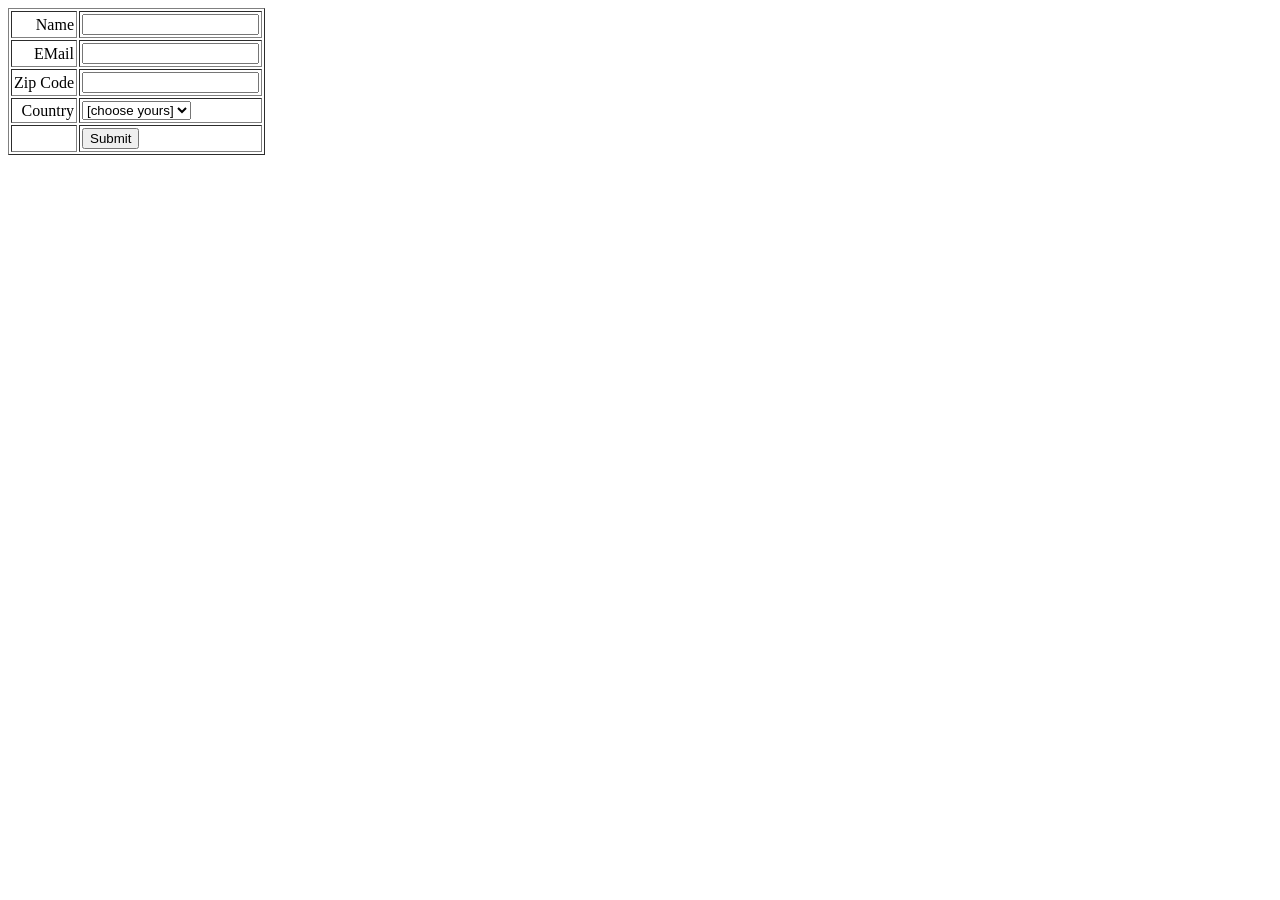
<file: CE09/index.html>
<html>
<head>
	<title>Form Validation</title>

	<script src="js/validate.js"></script>

</head>
<body>
<form action="/cgi-bin/test.cgi" name="myForm" onsubmit="return(validate());">
	<table cellspacing="2" cellpadding="2" border="1">
		<tr>
			<td align="right">Name</td>
			<td><input type="text" name="Name" /></td>
		</tr>
		<tr>
			<td align="right">EMail</td>
			<td><input type="text" name="EMail" /></td>
		</tr>
		<tr>
			<td align="right">Zip Code</td>
			<td><input type="text" name="Zip" /></td>
		</tr>
		<tr>
			<td align="right">Country</td>
			<td>
				<select name="Country">
					<option value="-1" selected>[choose yours]</option>
					<option value="1">USA</option>
					<option value="2">UK</option>
					<option value="3">INDIA</option>
				</select>
			</td>
		</tr>
		<tr>
			<td align="right"></td>
			<td><input type="submit" value="Submit" /></td>
		</tr>
	</table>
</form>
</body>
</html>
</file>
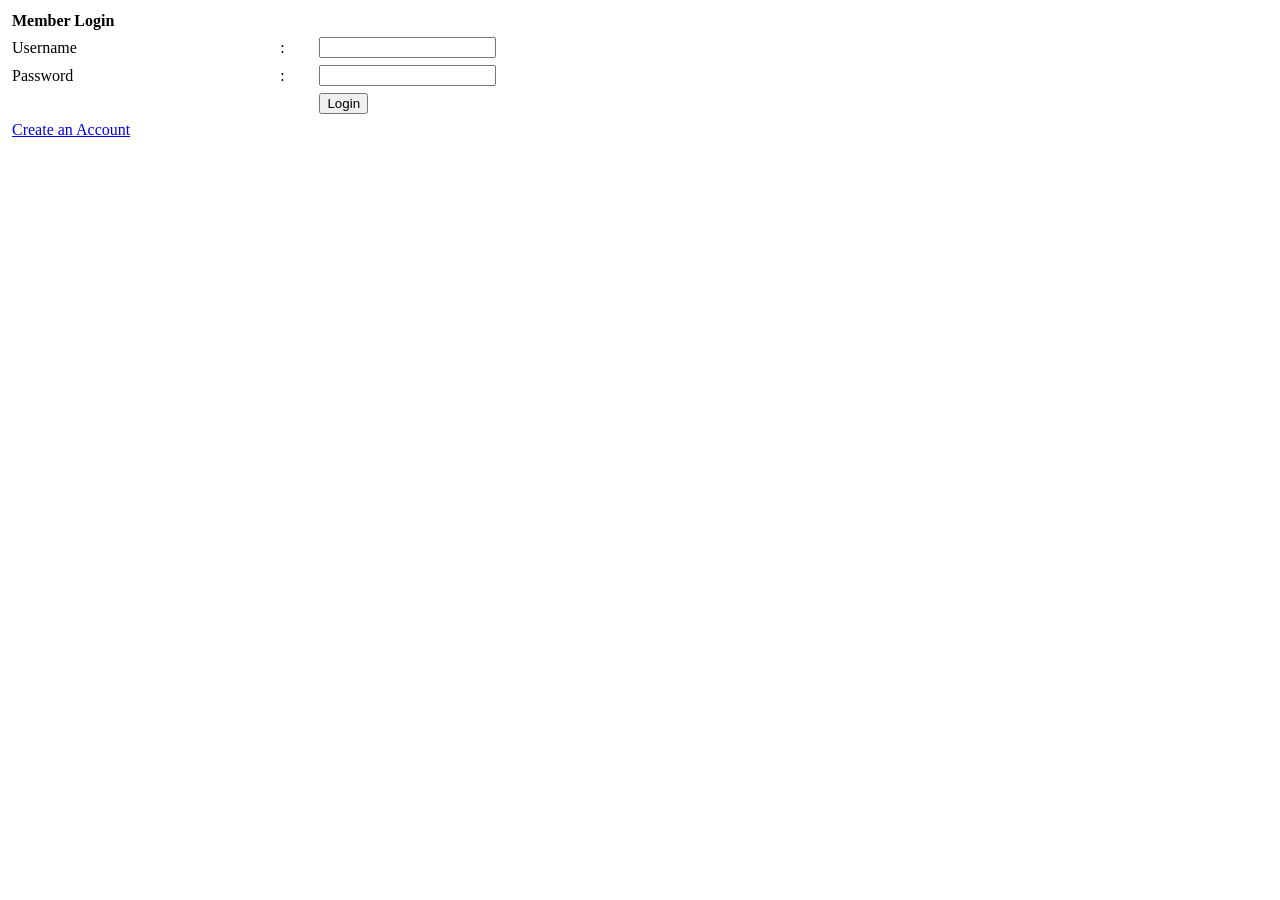
<file: CE13/CodeExLoginForm.html>
<html>
<head>
	<meta charset="UTF-8">
	<title>Login stuff</title>
</head>
<body>

<form name="form1" method="post" action="CodeExLoginCheck.php">
	<table width="100%" border="0" cellpadding="3" cellspacing="1" bgcolor="#FFFFFF">

		<tr>
			<td colspan="3"><strong>Member Login </strong></td>

		</tr>
		<tr>
			<td width="78">Username</td>
			<td width="6">:</td>
			<td width="294"><input name="username" type="text" id="username"></td>
		</tr>
		<tr>
			<td>Password</td>
			<td>:</td>
			<td><input name="password" type="password" id="password">
			</td>

		</tr>
		<tr>
			<td>&nbsp;</td>
			<td>&nbsp;</td>
			<td><input type="submit" name="Submit" value="Login"></td>
		</tr>

		<tr>
			<td>

				<a href="FriendFamilyForm.php">Create an Account</a>

			</td>
		</tr>
	</table>
</form>

</body>
</html>
</file>
